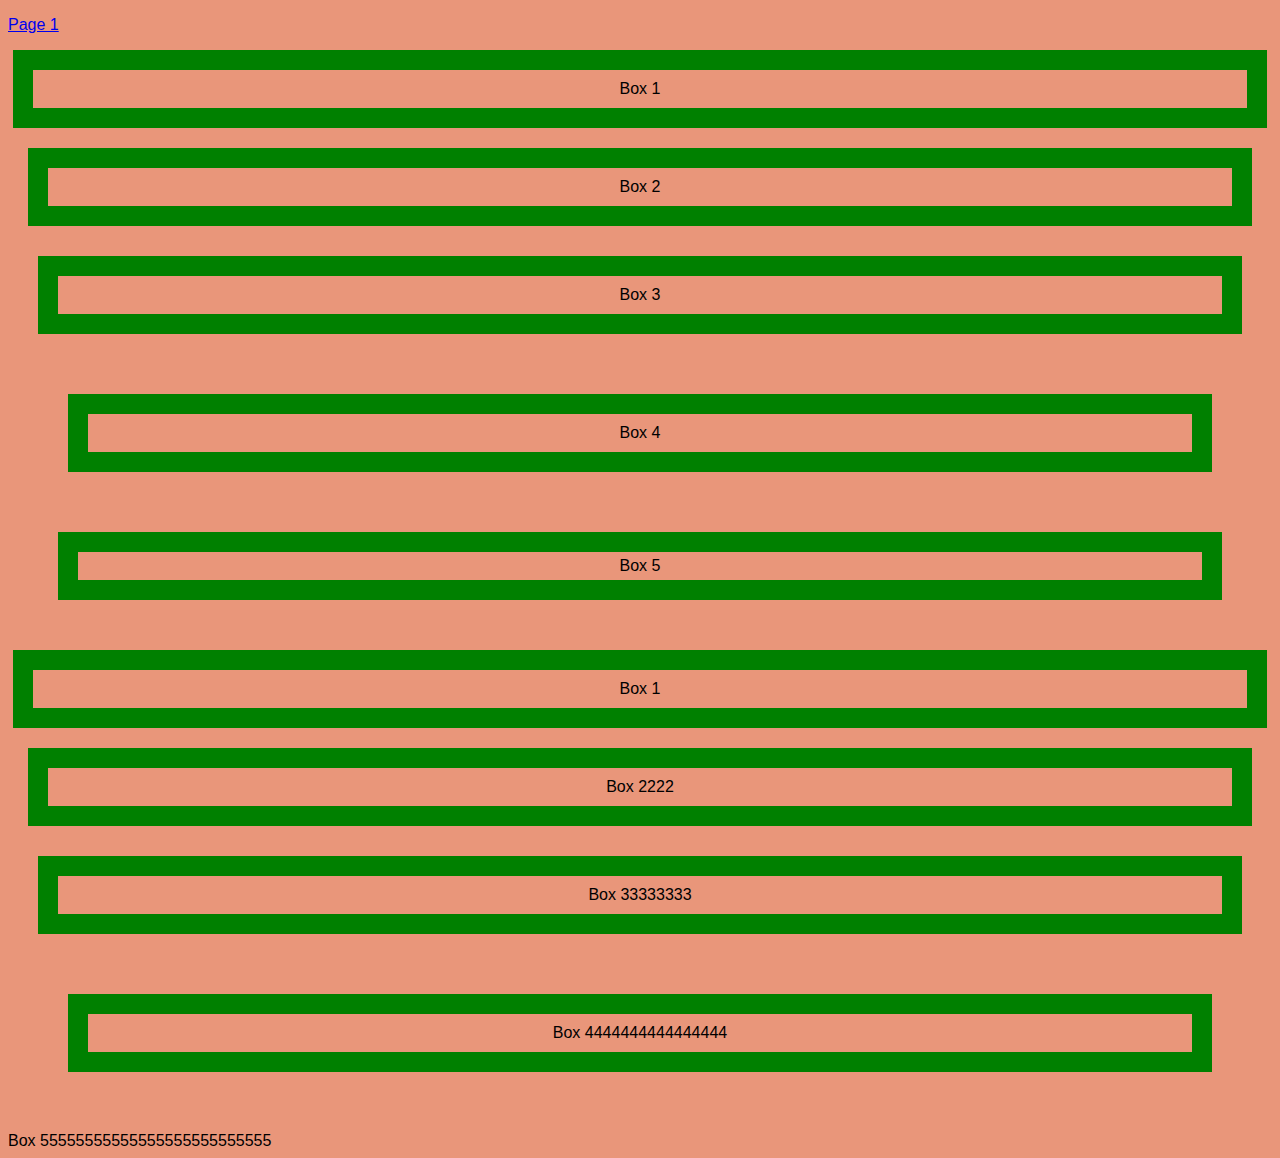
<file: index.html>
<!DOCTYPE HTML>
<html lang="en">



<head>
 <meta charset="UTF-8">
 <title>Flex Box Practice</title> 
 <link href="./style.css" rel="stylesheet">
</head>

<p><a href="./page1.html" target="_blank">Page 1</a></p>

  <div class="container1">    
   <div class="Box1">Box 1</div>
   <div class="Box2">Box 2</div>
   <div class="Box3">Box 3</div>
   <div class="Box4">Box 4</div>  
   <div class="Box5">Box 5</div>
  </div>

  <div class="container2" style="list-style-type: none;">
   <li class="Box1">Box 1</li>
   <li class="Box2">Box 2222</li>
   <li class="Box3">Box 33333333</li>
   <li class="Box4">Box 4444444444444444</li>  
   <li class="Box555">Box 55555555555555555555555555</li>
  </div>







</body>
</file>
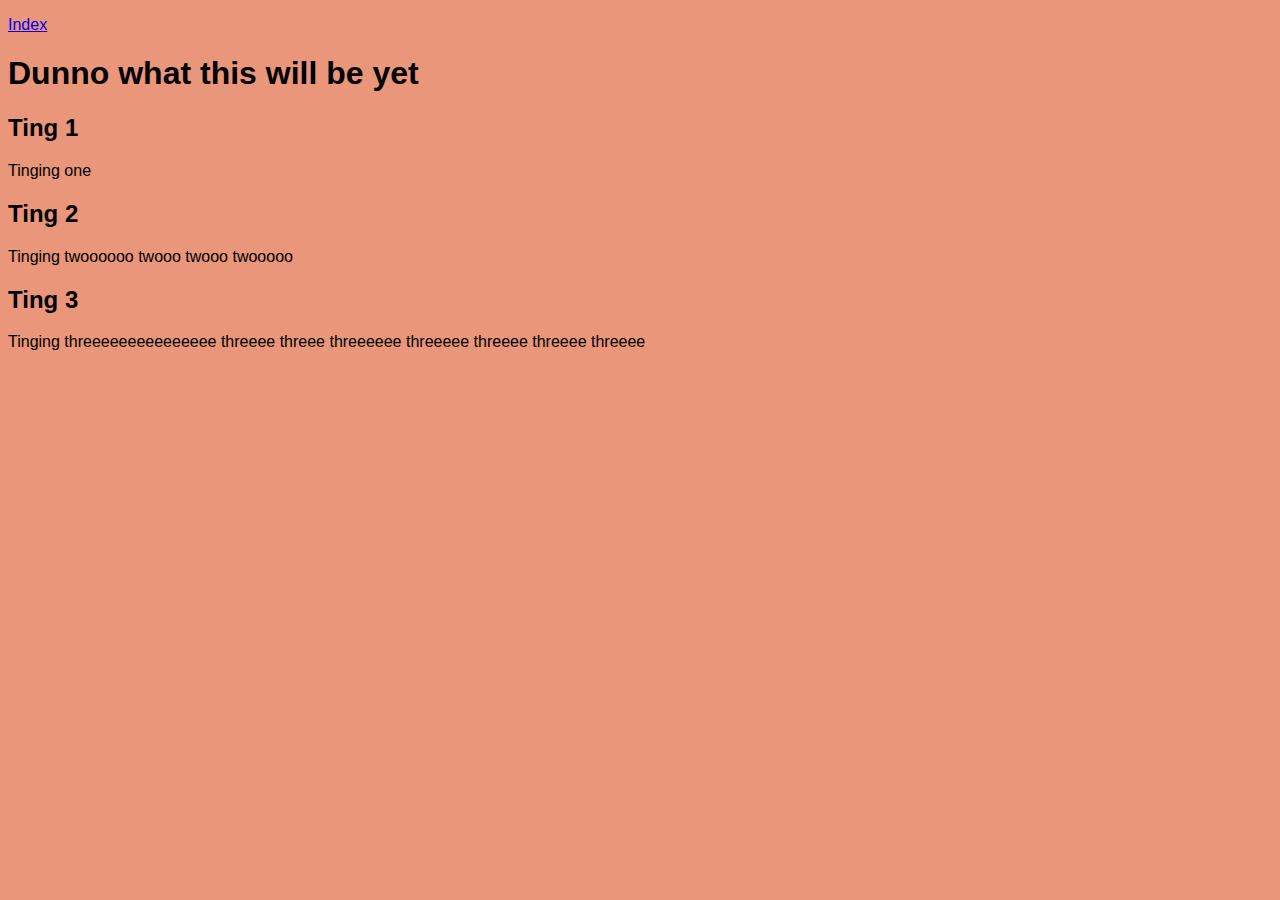
<file: page1.html>
<!DOCTYPE HTML>
<html lang="en">

<head>
 <meta charset="UTF-8">
 <title>Page 1</title> 
 <link href="./style.css" rel="stylesheet">
</head>

<body>
 <p><a href="index.html" target="_blank">Index</a></p>
 
    <h1 class="p1title">Dunno what this will be yet</h1>


 <section>
   
   <div class="columns"> 
    <article class="columnbox ting_1"> 
    <h2>Ting 1</h2>     
    <p>Tinging one</p>
    </article> 

    <article class="columnbox ting_2">
    <h2 class="ting_2">Ting 2</h2>
    <p class="ting_2">Tinging twoooooo twooo twooo twooooo </p>
    </article>
  
    <article class="columnbox ting_3"> 
    <h2>Ting 3</h2> 
    <p>Tinging threeeeeeeeeeeeeee threeee threee threeeeee threeeee threeee threeee threeee</p>  
    </article>
  </div>         

 </section>    

</body>
</file>
<file: style.css>
*
{background-color: darksalmon;
font-family: Arial, Helvetica, sans-serif;}



.container
{display: flex;
flex-flow: row wrap; 
justify-content: center;
border: 30px solid blue;
margin: 50px;
padding: 50px;}
 
.Box1
{order: 6;
margin: 5px;
border: 20px solid green;
padding: 10px;
text-align: center;}

.Box2
{order: 5;
margin: 20px;
border: 20px solid green;
padding: 10px;
text-align: center;}

.Box3
{order: 4;
margin: 30px;
border: 20px solid green;
padding: 10px;
text-align: center;}

.Box4
{order: 3;
margin: 60px;
border: 20px solid green;
padding: 10px;
text-align: center;}

.Box5
{order: 1;
margin: 50px;
border: 20px solid green;
padding: 5px;
text-align: center;}

.Box6
{order: 2;
margin: 40px;
border: 20px solid green;
padding: 10px;
text-align: center;}

.Box7
{order: 8;
margin: 20px;
border: 20px solid green;
padding: 10px;
text-align: center;}

.Box8
{order: 9;
margin: 10px;
border: 20px solid green;
padding: 10px;
text-align: center;}

.Box9
{order: 7;
margin: 55px;
border: 20px solid green;
padding: 10px;
text-align: center;}




/*    /*
</file>
